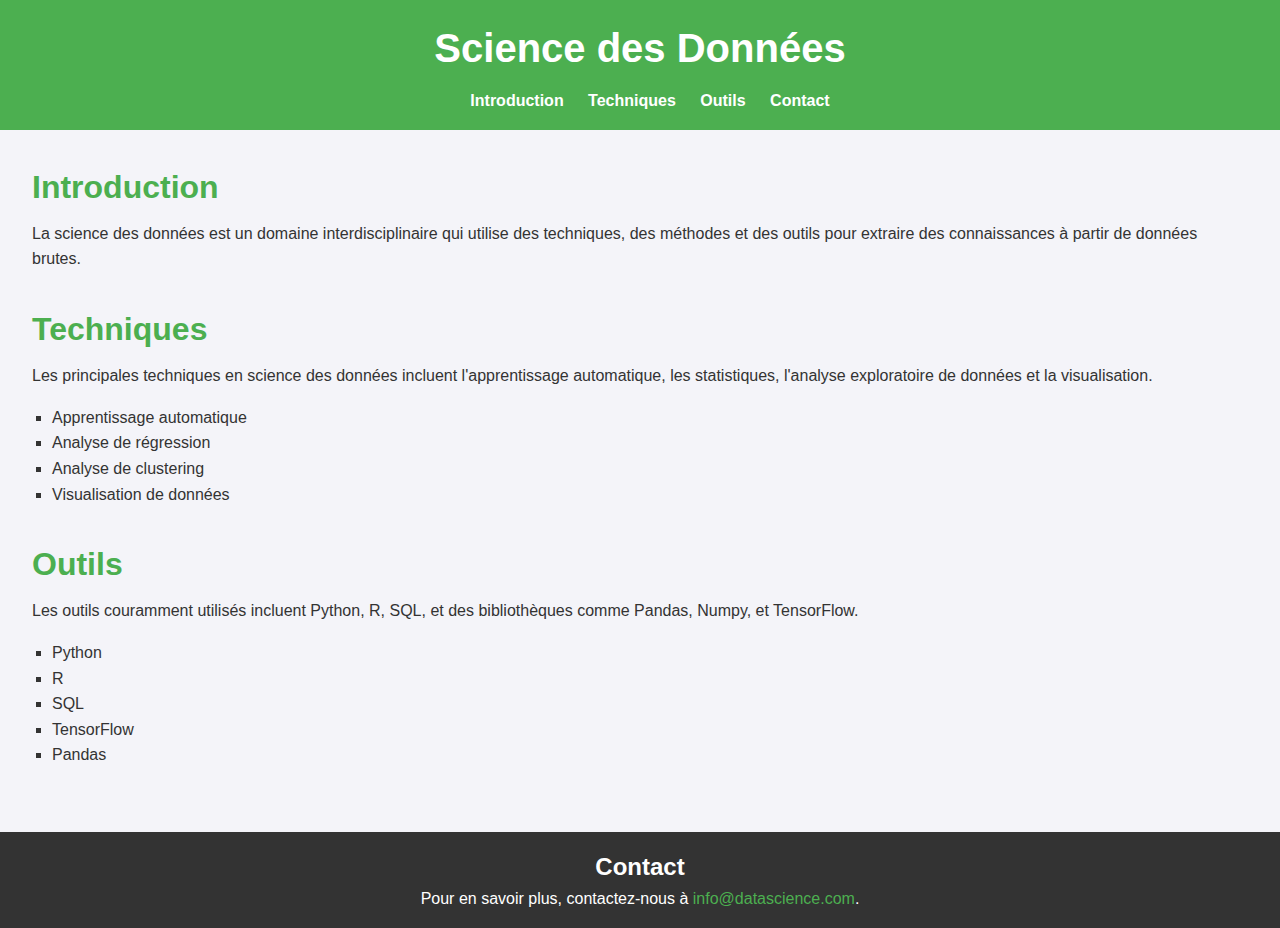
<file: index2.html>
<!DOCTYPE html>
<html lang="fr">
<head>
    <meta charset="UTF-8">
    <meta name="viewport" content="width=device-width, initial-scale=1.0">
    <title>Science des Données</title>
    <link rel="stylesheet" href="styles.css">
</head>
<body>
    <header>
        <h1>Science des Données</h1>
        <nav>
            <ul>
                <li><a href="#introduction">Introduction</a></li>
                <li><a href="#techniques">Techniques</a></li>
                <li><a href="#outils">Outils</a></li>
                <li><a href="#contact">Contact</a></li>
            </ul>
        </nav>
    </header>

    <main>
        <section id="introduction">
            <h2>Introduction</h2>
            <p>La science des données est un domaine interdisciplinaire qui utilise des techniques, des méthodes et des outils pour extraire des connaissances à partir de données brutes.</p>
        </section>

        <section id="techniques">
            <h2>Techniques</h2>
            <p>Les principales techniques en science des données incluent l'apprentissage automatique, les statistiques, l'analyse exploratoire de données et la visualisation.</p>
            <ul>
                <li>Apprentissage automatique</li>
                <li>Analyse de régression</li>
                <li>Analyse de clustering</li>
                <li>Visualisation de données</li>
            </ul>
        </section>

        <section id="outils">
            <h2>Outils</h2>
            <p>Les outils couramment utilisés incluent Python, R, SQL, et des bibliothèques comme Pandas, Numpy, et TensorFlow.</p>
            <ul>
                <li>Python</li>
                <li>R</li>
                <li>SQL</li>
                <li>TensorFlow</li>
                <li>Pandas</li>
            </ul>
        </section>
    </main>

    <footer id="contact">
        <h2>Contact</h2>
        <p>Pour en savoir plus, contactez-nous à <a href="mailto:info@datascience.com">info@datascience.com</a>.</p>
    </footer>
</body>
</html>
</file>
<file: styles.css>
/* Reset de base */
* {
    margin: 0;
    padding: 0;
    box-sizing: border-box;
}

body {
    font-family: Arial, sans-serif;
    line-height: 1.6;
    color: #333;
    background-color: #f4f4f9;
}

/* En-tête */
header {
    background-color: #4CAF50;
    color: #fff;
    padding: 1rem 0;
    text-align: center;
}

header h1 {
    font-size: 2.5rem;
    margin-bottom: 0.5rem;
}

nav ul {
    list-style: none;
}

nav ul li {
    display: inline;
    margin: 0 10px;
}

nav ul li a {
    color: #fff;
    text-decoration: none;
    font-weight: bold;
}

nav ul li a:hover {
    text-decoration: underline;
}

/* Sections */
main {
    padding: 2rem;
}

section {
    margin-bottom: 2rem;
}

section h2 {
    font-size: 2rem;
    color: #4CAF50;
    margin-bottom: 0.5rem;
}

section p {
    margin-bottom: 1rem;
}

ul {
    list-style-type: square;
    padding-left: 20px;
}

/* Pied de page */
footer {
    background-color: #333;
    color: #fff;
    text-align: center;
    padding: 1rem 0;
}

footer a {
    color: #4CAF50;
    text-decoration: none;
}

footer a:hover {
    text-decoration: underline;
}
</file>
